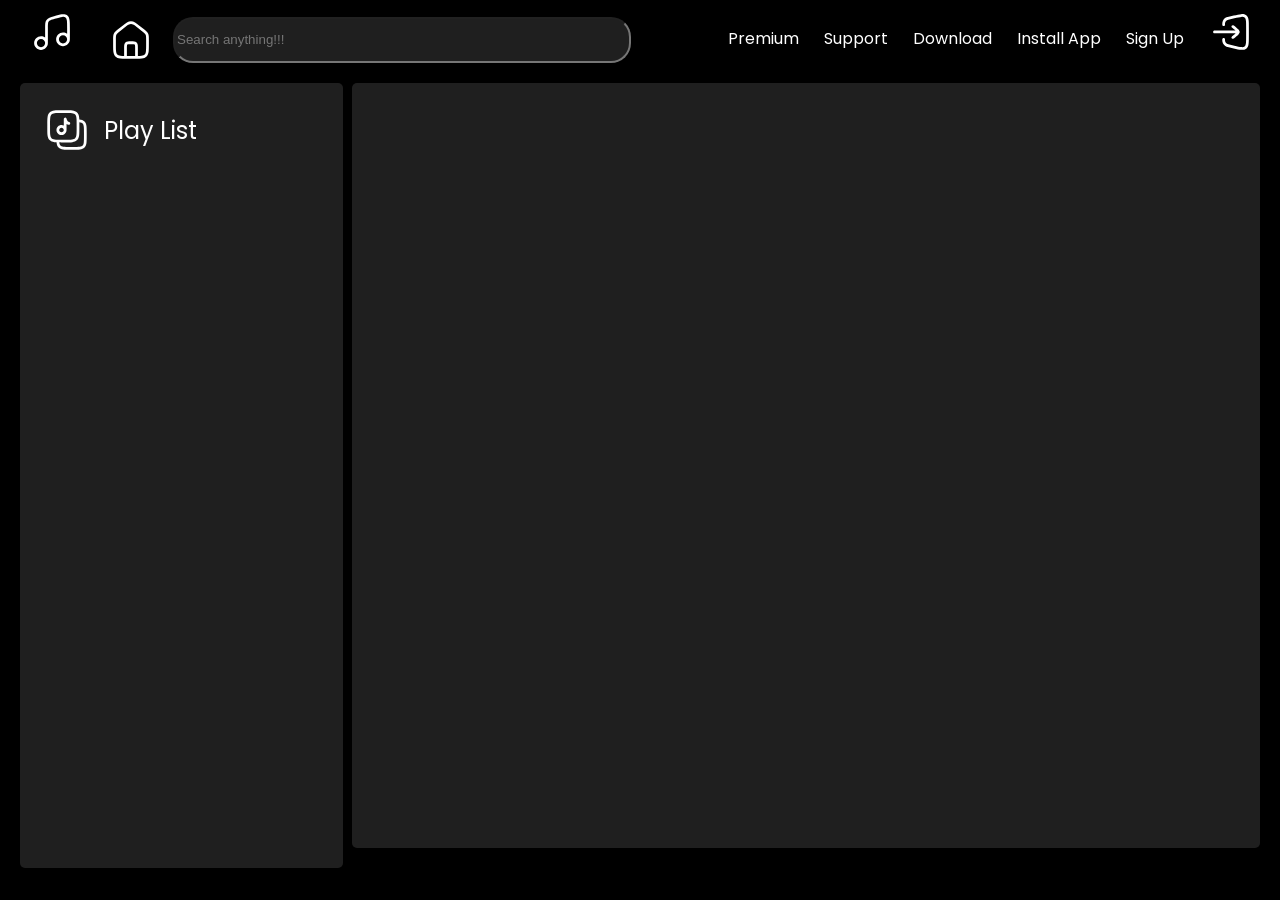
<file: Practice Projects/spotify-clone/index.html>
<!DOCTYPE html>
<html lang="en">

<head>
    <meta charset="UTF-8">
    <meta name="viewport" content="width=device-width, initial-scale=1.0">
    <title></title>
    <link rel="stylesheet" href="utility.css">
    <link rel="stylesheet" href="style.css">

    
    
</head>
     
<body>

    <div class="top border flex">
        <span class="border icon">
            <img src="music-3-stroke-rounded.svg" alt="">
        </span>

        <div class="home-search border flex">
            <img class="" src="home-03-stroke-rounded.svg" alt="">
            <input class="boder" type="text" placeholder="Search anything!!!">
        </div>

        <div class="top-options border">
            <ul>
                <li>Premium</li>
                <li>Support</li>
                <li>Download</li>
                <li>Install App</li>
                <li>Sign Up</li>
            </ul>

            <span class="login">
                <img src="login-01-stroke-rounded.svg" alt="">
            </span>
        </div>
    </div>


    <div class="container flex">

        <div class="left border">
            <div class="playlist-head">
                <img src="playlist-02-stroke-rounded.svg" alt="">
                <span>Play List</span>
            </div>

            <div class="playlist">
                

                
            </div>


        </div>
        <div class="right border">



        </div>

    </div>
    <script src="script.js"></script>
</body>

</html>
</file>
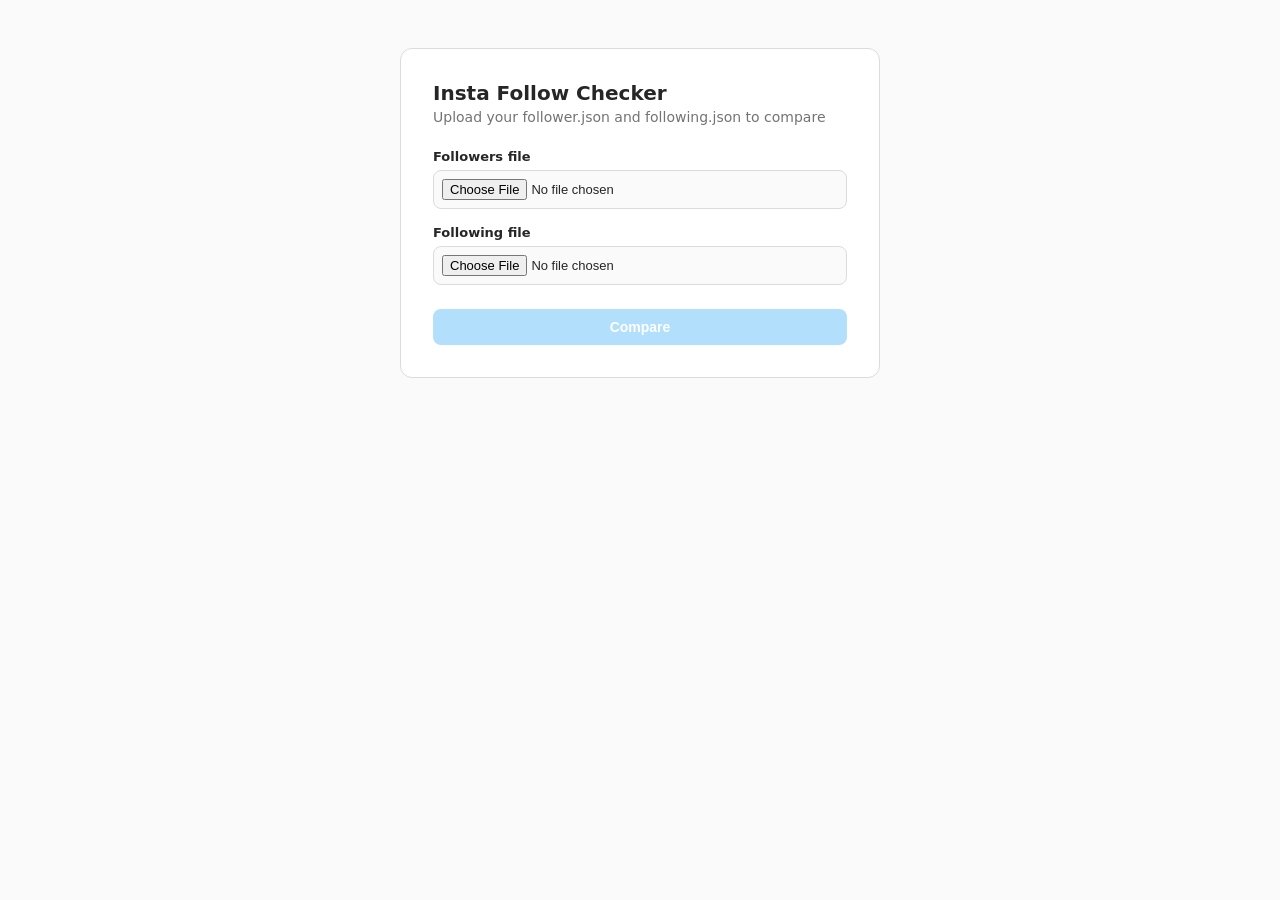
<file: asingments/index-3.html>
<!DOCTYPE html>
<html lang="en">
<head>
<meta charset="UTF-8">
<title>Insta Follow Checker</title>
<style>
  * { box-sizing: border-box; }

  body {
    font-family: system-ui, -apple-system, "Segoe UI", Roboto, sans-serif;
    background: #fafafa;
    color: #262626;
    display: flex;
    justify-content: center;
    padding: 40px 16px;
  }

  .card {
    background: #fff;
    border: 1px solid #dbdbdb;
    border-radius: 12px;
    padding: 32px;
    width: 100%;
    max-width: 480px;
  }

  h1 {
    font-size: 20px;
    margin: 0 0 4px;
  }

  p.subtitle {
    color: #737373;
    font-size: 14px;
    margin: 0 0 24px;
  }

  .field {
    margin-bottom: 16px;
  }

  label {
    display: block;
    font-size: 13px;
    font-weight: 600;
    margin-bottom: 6px;
  }

  input[type="file"] {
    width: 100%;
    font-size: 13px;
    padding: 8px;
    border: 1px solid #dbdbdb;
    border-radius: 8px;
    background: #fafafa;
  }

  button {
    width: 100%;
    padding: 10px;
    margin-top: 8px;
    background: #0095f6;
    color: #fff;
    border: none;
    border-radius: 8px;
    font-size: 14px;
    font-weight: 600;
    cursor: pointer;
  }

  button:hover {
    background: #1877f2;
  }

  button:disabled {
    background: #b2dffc;
    cursor: not-allowed;
  }

  .results {
    margin-top: 24px;
  }

  .section {
    margin-bottom: 20px;
  }

  .section h2 {
    font-size: 14px;
    margin: 0 0 8px;
  }

  .count {
    display: inline-block;
    background: #efefef;
    border-radius: 999px;
    padding: 2px 10px;
    font-size: 12px;
    font-weight: 600;
    margin-left: 6px;
  }

  ul {
    list-style: none;
    margin: 0;
    padding: 0;
    max-height: 180px;
    overflow-y: auto;
    border: 1px solid #efefef;
    border-radius: 8px;
  }

  li {
    padding: 8px 12px;
    font-size: 13px;
    border-bottom: 1px solid #efefef;
  }

  li:last-child {
    border-bottom: none;
  }

  .empty {
    color: #737373;
    font-size: 13px;
    padding: 10px 0;
  }

  .download-btn {
    background: #262626;
    margin-top: 6px;
  }

  .download-btn:hover {
    background: #000;
  }
</style>
</head>
<body>

<div class="card">
  <h1>Insta Follow Checker</h1>
  <p class="subtitle">Upload your follower.json and following.json to compare</p>

  <div class="field">
    <label for="followerFile">Followers file</label>
    <input type="file" id="followerFile" accept=".json">
  </div>

  <div class="field">
    <label for="followingFile">Following file</label>
    <input type="file" id="followingFile" accept=".json">
  </div>

  <button id="runBtn" disabled>Compare</button>

  <div class="results" id="results" style="display:none;">
    <div class="section">
      <h2>Mutuals <span class="count" id="mutualCount">0</span></h2>
      <ul id="mutualList"></ul>
      <button class="download-btn" id="downloadMutuals">Download mutuals.json</button>
    </div>

    <div class="section">
      <h2>Not following back <span class="count" id="notFollowingCount">0</span></h2>
      <ul id="notFollowingList"></ul>
      <button class="download-btn" id="downloadNotFollowing">Download notFollowingBack.json</button>
    </div>
  </div>
</div>

<script src="instaFollow.js"></script>
</body>
</html>
</file>
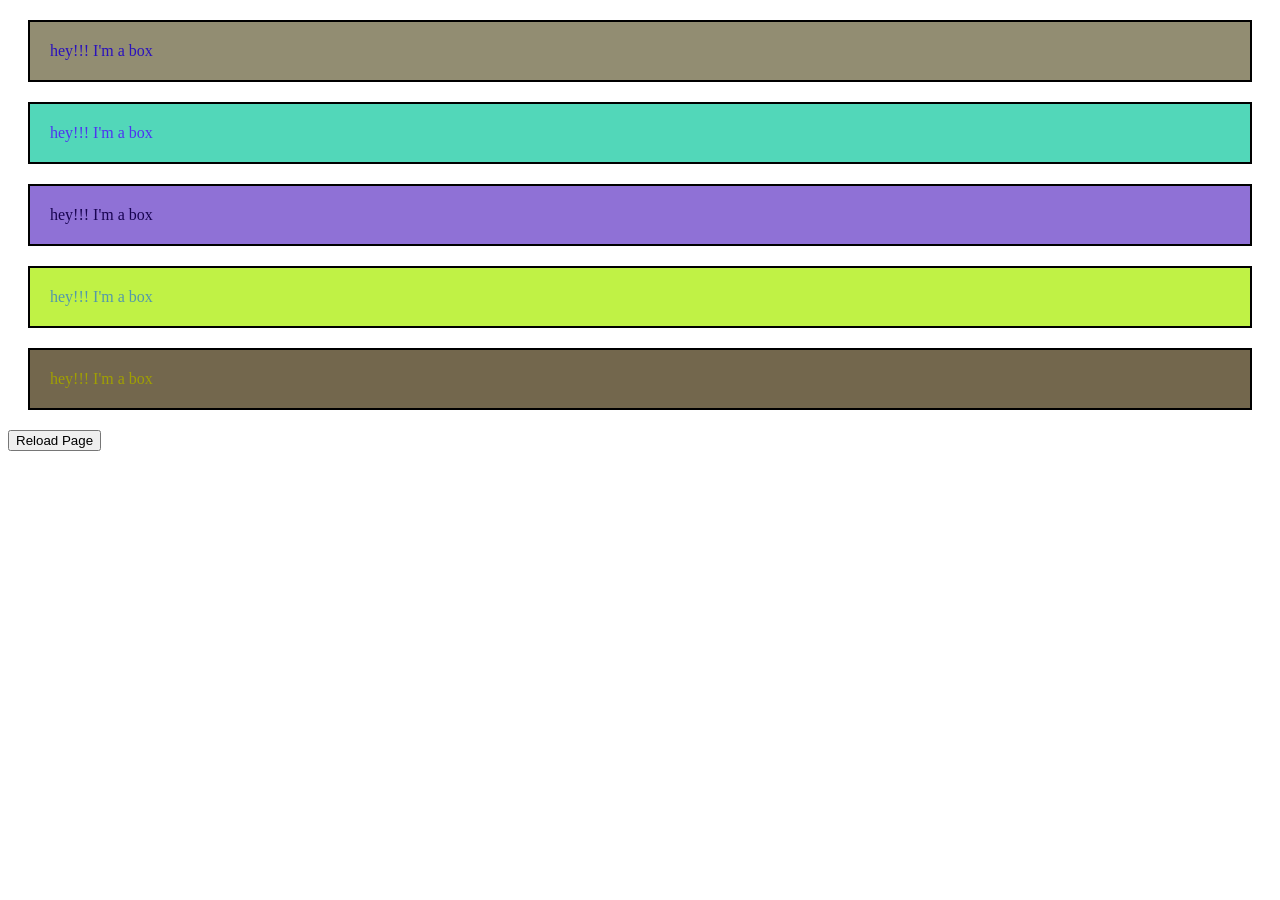
<file: asingments/randomColor.html>
<!DOCTYPE html>
<html lang="en">
<head>

    <style>
        .boxs{
            margin: 20px;
            padding: 20px;
            border: 2px solid black;
        }
    </style>

    <title>Document</title>
</head>
<body>
    <div class="container">
        <div class="boxs" id="box1">hey!!! I'm a box </div>
        <div class="boxs" id="box2">hey!!! I'm a box </div>
        <div class="boxs" id="box3">hey!!! I'm a box </div>
        <div class="boxs" id="box4">hey!!! I'm a box </div>
        <div class="boxs" id="box15">hey!!! I'm a box </div>
    </div>

    <button onclick="window.location.reload();">Reload Page</button>
    <script src="randomColor.js"></script>
</body>
</html>
</file>
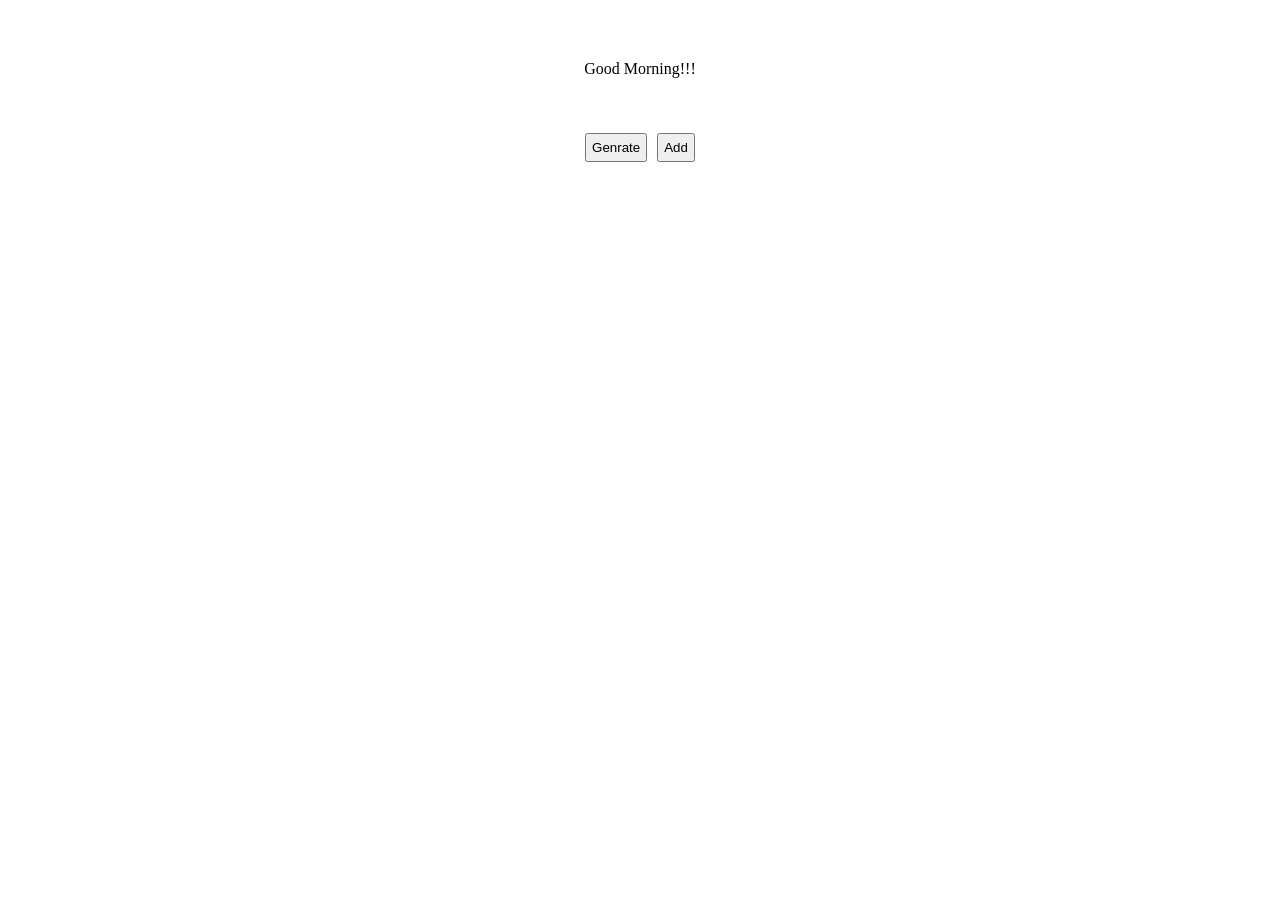
<file: asingments/randomQuote.html>
<!DOCTYPE html>
<html lang="en">
<head>
    <title>Find the quote</title>
    <style>
        *{
            margin: 5px;
            padding: 5px;
        }
        .quote{
            display: flex;
            justify-content: center;
            align-items: center;
            margin: 10px;
            padding: 20px;
        }
        .control{
            display: flex;
            justify-content: center;
            align-items: center;
            margin: 10px;
            padding: 10px;
        }
    </style>
</head>
<body>
    <div class="quote">
        <div class="text">
            Good Morning!!!
            
        </div>

    </div>
    
    <div class="control">
        <button id="random">Genrate</button>
        <button id="new">Add</button>
    </div>

    <script src="randomQuote.js"></script>
</body>
</html>
</file>
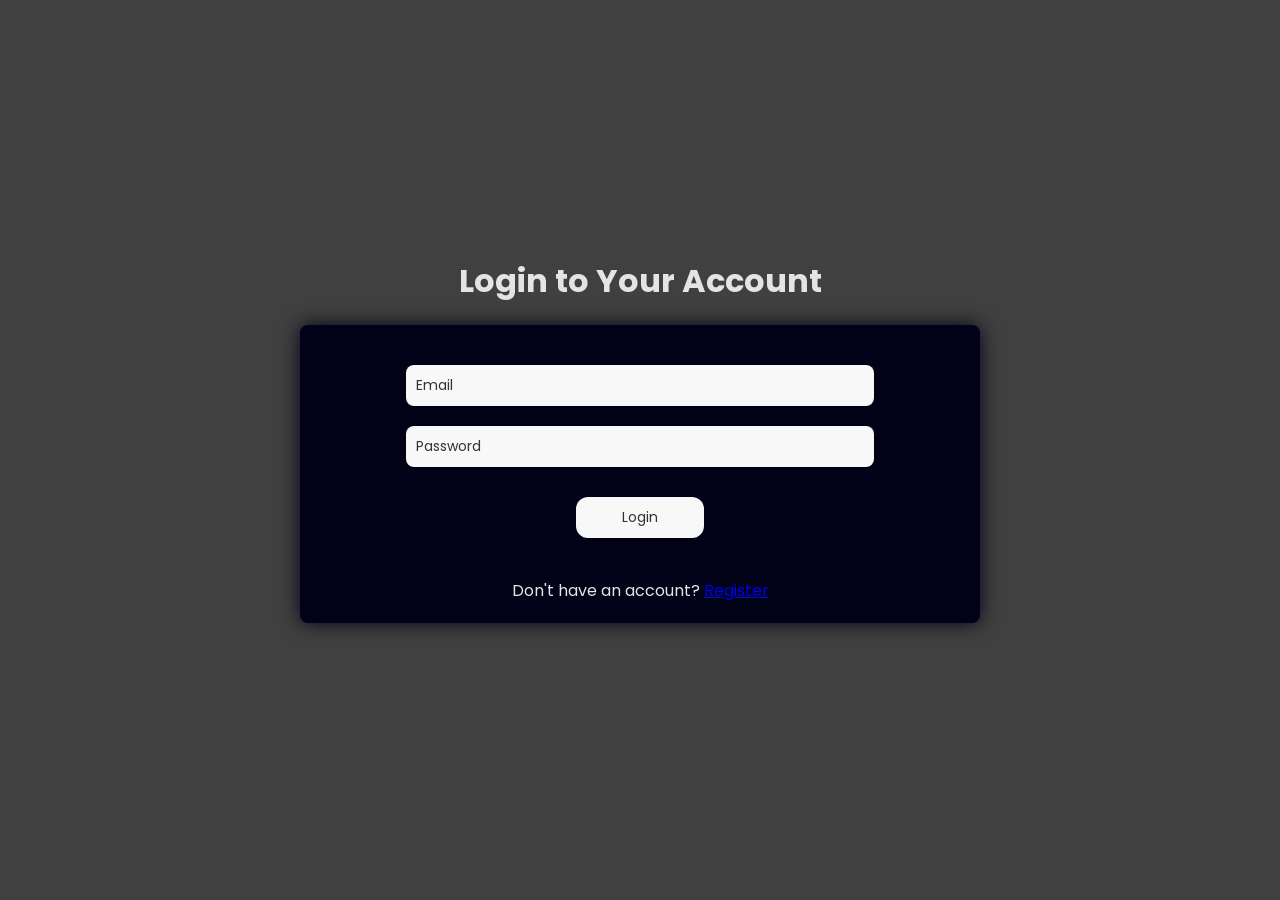
<file: Cinemize/login.html>
<!DOCTYPE html>
<html lang="en">
<head>
   
    <title>Enter the Cinema</title>
    <link rel="stylesheet" href="login.css">
    <link rel="icon" type="imgage/x-icon" href="images\favicon_io\favicon.ico">

</head>
<body>

    <div class="login">

        <h1>Login to Your Account</h1>

        <div class="form">
            
            <form action="cinemize.html" method="POST">
               
                <input type="email" name="username" placeholder="Email" required>

                <input type="password" name="password" placeholder="Password" required>
                
               
                <button type="submit">Login</button>
                
            </form>

            <p>Don't have an account? <a href="register.html">Register</a></p>
            </div>
        
    </div>
    
</body>
</html>
</file>
<file: Practice Projects/spotify-clone/utility.css>
.border{
    /* border: 2px solid red; */
    margin: 2px;
   
}

.pad-mar{
    margin: 5px;
    padding: 10px;
}

.flex{
    display: flex;
}

.justify-center{
    justify-content: center;
}

.item-center{
    align-items: center;
}
</file>
<file: Practice Projects/spotify-clone/style.css>
@import url('https://fonts.googleapis.com/css2?family=Poppins:ital,wght@0,100;0,200;0,300;0,400;0,500;0,600;0,700;0,800;0,900;1,100;1,200;1,300;1,400;1,500;1,600;1,700;1,800;1,900&display=swap');

body{
    background-color: black;
    color: white;
    font-family: 'Poppins', Courier, monospace;
}

.icon{
    padding: 0px 5px;
    margin: 2px 15px;
}

.home-search{
    display: flex;
    justify-content: center;
    align-items: center;
    gap:20px;
    padding: 5px 10px;
    margin: 2px 5px;
}

.top-options{
    display: flex;
    justify-content: end;
    
    width: 70vw;
}

.login{
    margin: 0px 15px;
}



.top-options ul{
    padding: 0px 10px;
    display: flex;
    justify-content: center;
    gap: 25px;
}

.top-options ul li{
    list-style: none;
}

.home-search input{
    display: flex;
    justify-content: center;
    align-items: center;
    background-color: #1f1f1f;
    border-radius: 20px;
    width: 450px;
    height: 40px;
}

.top{
    height: 7vh;
   
}

.container{
    display: flex;
    padding: 5px;
    margin: 5px;
    gap: 5px;
    overflow: flow;

}

.left{
    justify-content: center;
    align-items: center;
    border-radius: 5px;
   
    height: 85vh;
    width: 25vw;
    background-color: #1f1f1f;
    overflow: scroll;
    padding: 10px;
}

.right{
    border-radius: 5px;
    height: 85vh;
    width: 75vw;
   
    background-color: #1f1f1f;
}





.playlist-head{
    display: flex;
    justify-content: start;
    align-items: center;
    gap: 15px;
    margin: 5px;
    padding: 10px;
}

.playlist-head span{
    font-size: 24px;
}

.playlist{
    justify-content: center;
    align-items: center;
    overflow: scroll;
}

.list{
    display: flex;
    justify-content: start;
    gap: 20px;
    align-items: center;
    padding: 10px 15px;
    margin: 5px;
    background-color: #2a2a2a;
    border-radius: 10px;
    

}
</file>
<file: Cinemize/login.css>
@import url('https://fonts.googleapis.com/css2?family=Poppins:ital,wght@0,100;0,200;0,300;0,400;0,500;0,600;0,700;0,800;0,900;1,100;1,200;1,300;1,400;1,500;1,600;1,700;1,800;1,900&display=swap');


/* Part-1 : univarsal styles and variables */

*{
    padding: 0;
    margin: 0;
    font-family: 'Poppins';
}

/* ::-webkit-scrollbar-track {
    background: red;
}
::-webkit-scrollbar {
    width: 10px;
    background: var(--liWhite);
} */

:root{
    --small-radi : 4px;
    --med-radi : 8px;
    --large-radi : 12px;

    --black : rgb(0,0,0);
    --grey : #737171;
    --daGrey : #414040;
    --platinum : #E5E4E2;
    --charcoal : #333333;
    --silver : #C0C0C0;
    --darksilver : #A9A8A7;
    --darkgold : #956d07;
    --offwhite : #f8f8f8;
    --darknavyblue : #010117;
    --darkcrimson : #1f0000;

    --vfast : 0.30s;
    --fast : 0.50s;
    --med : 0.70s;
    --slow : 1.0s;
    --vslow : 1.5s;

    --mfont: 16px;
    --sfont: 14px;
    --bfont: 22px;
}


/* Part-2.1 : login */

.login{
    position: absolute;
    top: 0;
    left: 0;
    width: 100%;
    height: 100%;
    background-color: var(--daGrey);
    color: var(--platinum);
    display: flex;
    flex-direction: column;
    justify-content: center;
    align-items: center;
}

.login .form{
    width: 50vw;
    /* height: 70vh; */
    display: flex;
    flex-direction: column;
    justify-content: center;
    align-items: center;
    gap: 20px;
    background-color: var(--darknavyblue);
    border-radius: var(--med-radi);
    box-shadow: 0px 0px 20px var(--darknavyblue);
    padding: 20px;
    margin: 20px;
}

.login .form form{
    padding: 20px;
    color: var(--charcoal);
    display: flex;
    flex-direction: column;
    justify-content: center;
    align-items: center;
    gap: 20px;
    
}

.login .form form input{
    width: 35vw;
    padding: 10px;
    border-radius: var(--med-radi);
    border: none;
    background-color: var(--offwhite);
    color: var(--charcoal);
    font-size: var(--sfont);
    transition: all var(--vfast) ease-in-out;
}

.login .form form input:focus{
    outline: none;
    box-shadow: 0px 0px 0px 4px var(--darksilver);
    transition: all var(--vfast) ease-in-out;
}
.login .form form input::placeholder{
    color: var(--charcoal);
    font-size: var(--sfont);
}

.login .form form button{
    width: 10vw;
    padding: 10px;
    margin-top: 10px;
    border-radius: var(--large-radi);
    border: none;
    background-color: var(--offwhite);
    color: var(--charcoal);
    font-size: var(--sfont);
    cursor: pointer;
    transition: all var(--vfast) ease-in-out;
}

.login .form form button:hover{
    background-color: var(--darkgold);
    color: var(--black);
    transition: all var(--vfast) ease-in-out;
}
</file>
